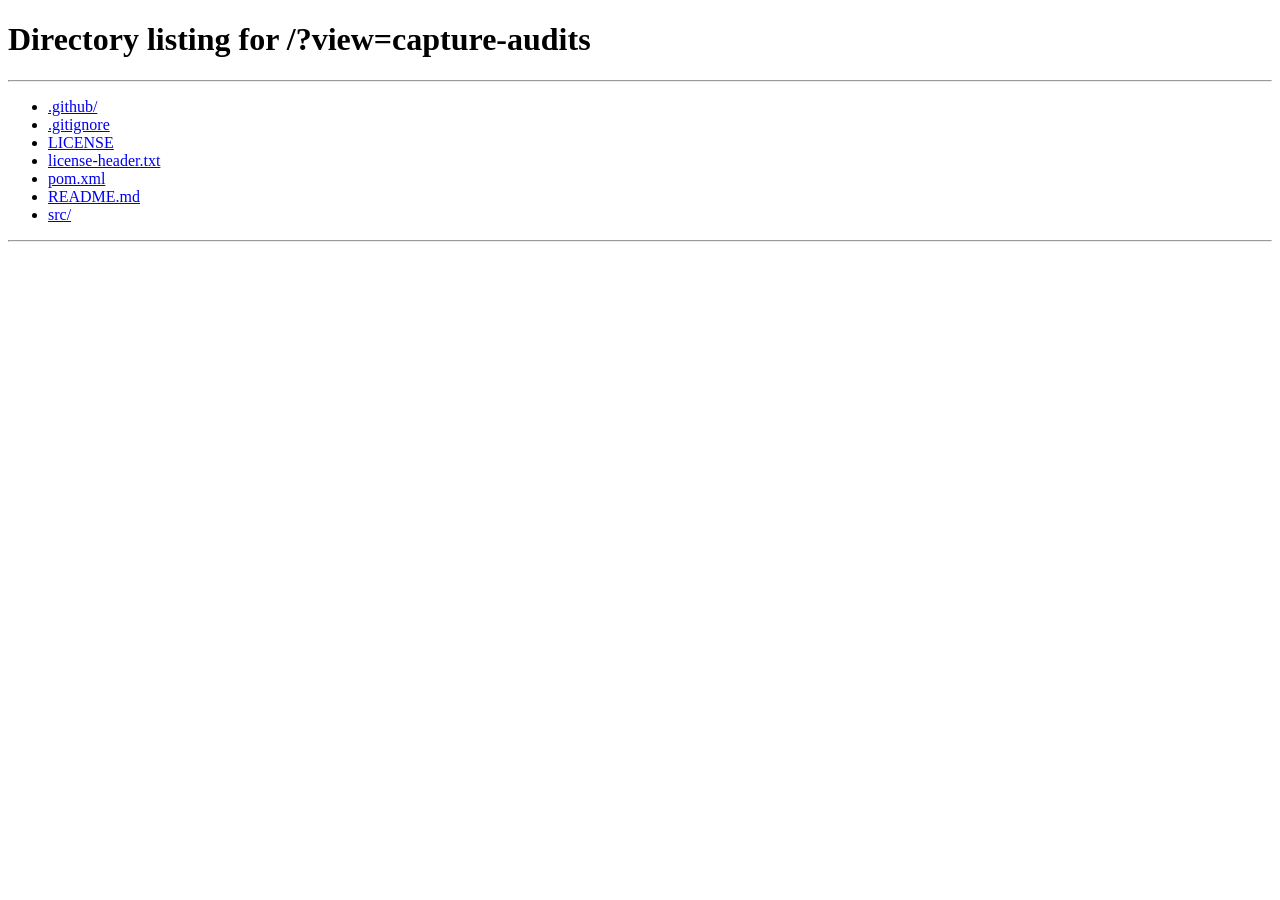
<file: src/main/resources/static/capture-audits.html>
<!doctype html>
<html lang="en">
  <head>
    <meta charset="UTF-8" />
    <meta name="viewport" content="width=device-width, initial-scale=1.0" />
    <title>Capture Audits</title>
    <script>
      window.location.replace("/?view=capture-audits");
    </script>
  </head>
  <body></body>
</html>
</file>
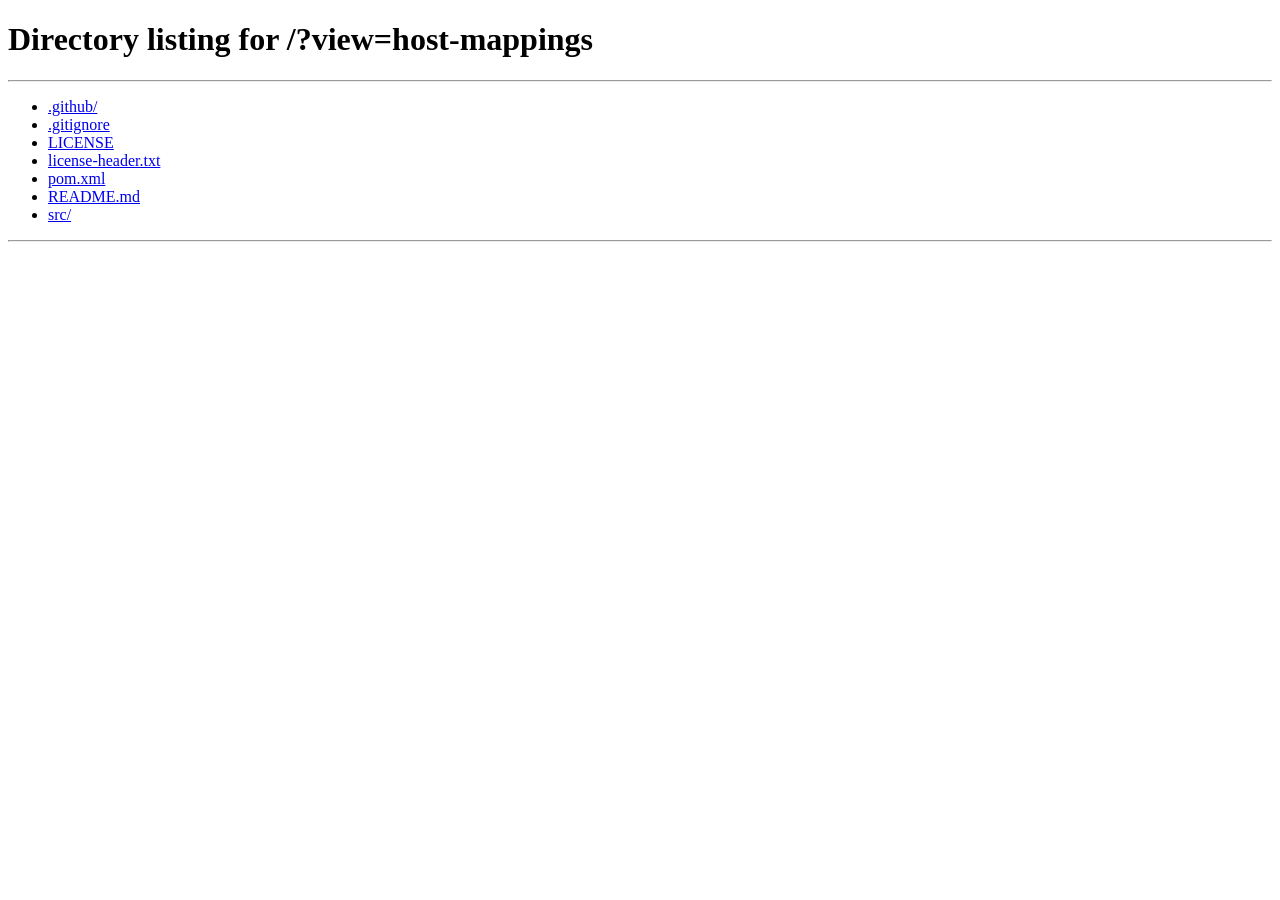
<file: src/main/resources/static/host-mappings.html>
<!doctype html>
<html lang="en">
  <head>
    <meta charset="UTF-8" />
    <meta name="viewport" content="width=device-width, initial-scale=1.0" />
    <title>Host Mappings</title>
    <script>
      window.location.replace("/?view=host-mappings");
    </script>
  </head>
  <body></body>
</html>
</file>
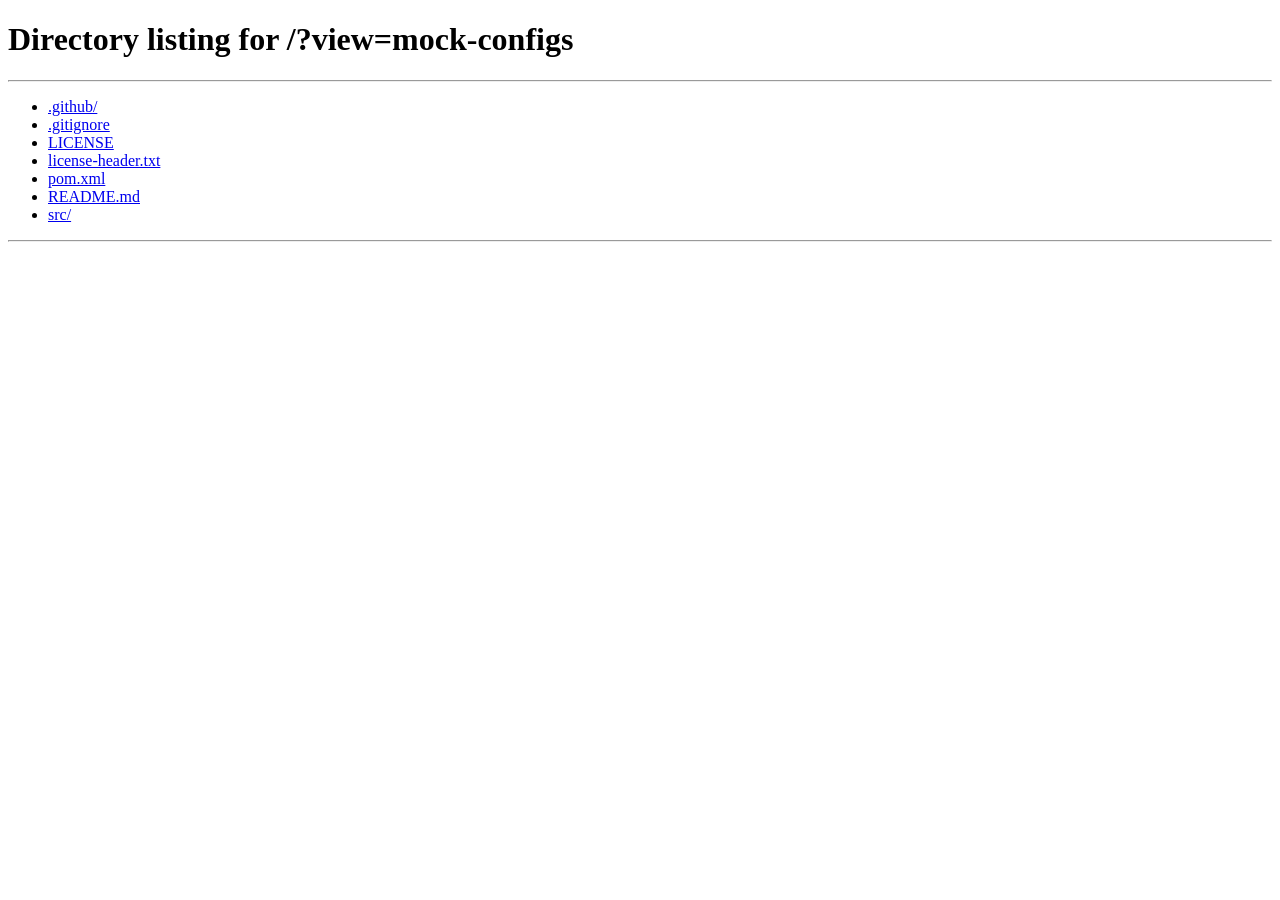
<file: src/main/resources/static/mock-configs.html>
<!doctype html>
<html lang="en">
  <head>
    <meta charset="UTF-8" />
    <meta name="viewport" content="width=device-width, initial-scale=1.0" />
    <title>Mock Configs</title>
    <script>
      window.location.replace("/?view=mock-configs");
    </script>
  </head>
  <body></body>
</html>
</file>
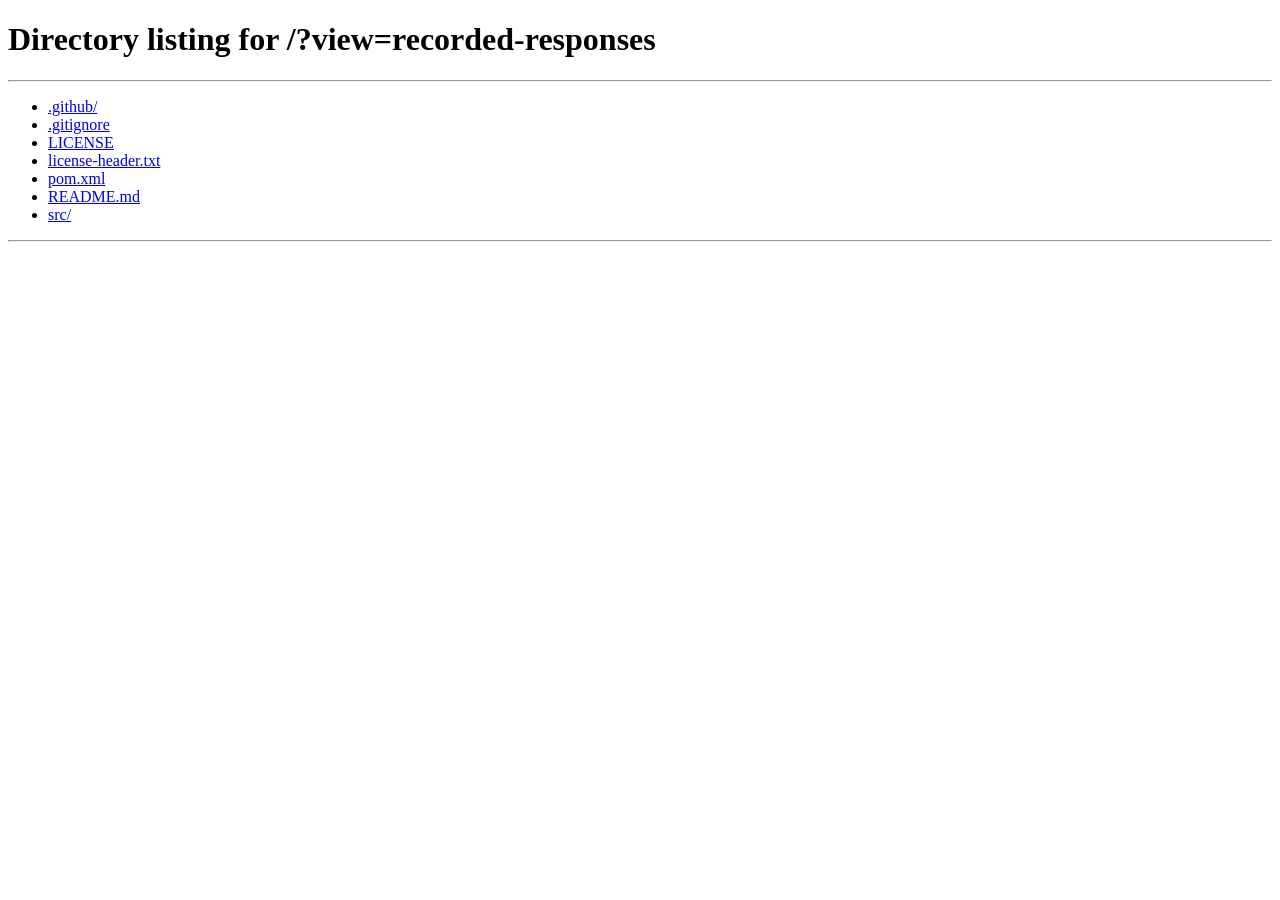
<file: src/main/resources/static/recorded-responses.html>
<!doctype html>
<html lang="en">
  <head>
    <meta charset="UTF-8" />
    <meta name="viewport" content="width=device-width, initial-scale=1.0" />
    <title>Recorded Responses</title>
    <script>
      window.location.replace("/?view=recorded-responses");
    </script>
  </head>
  <body></body>
</html>
</file>
